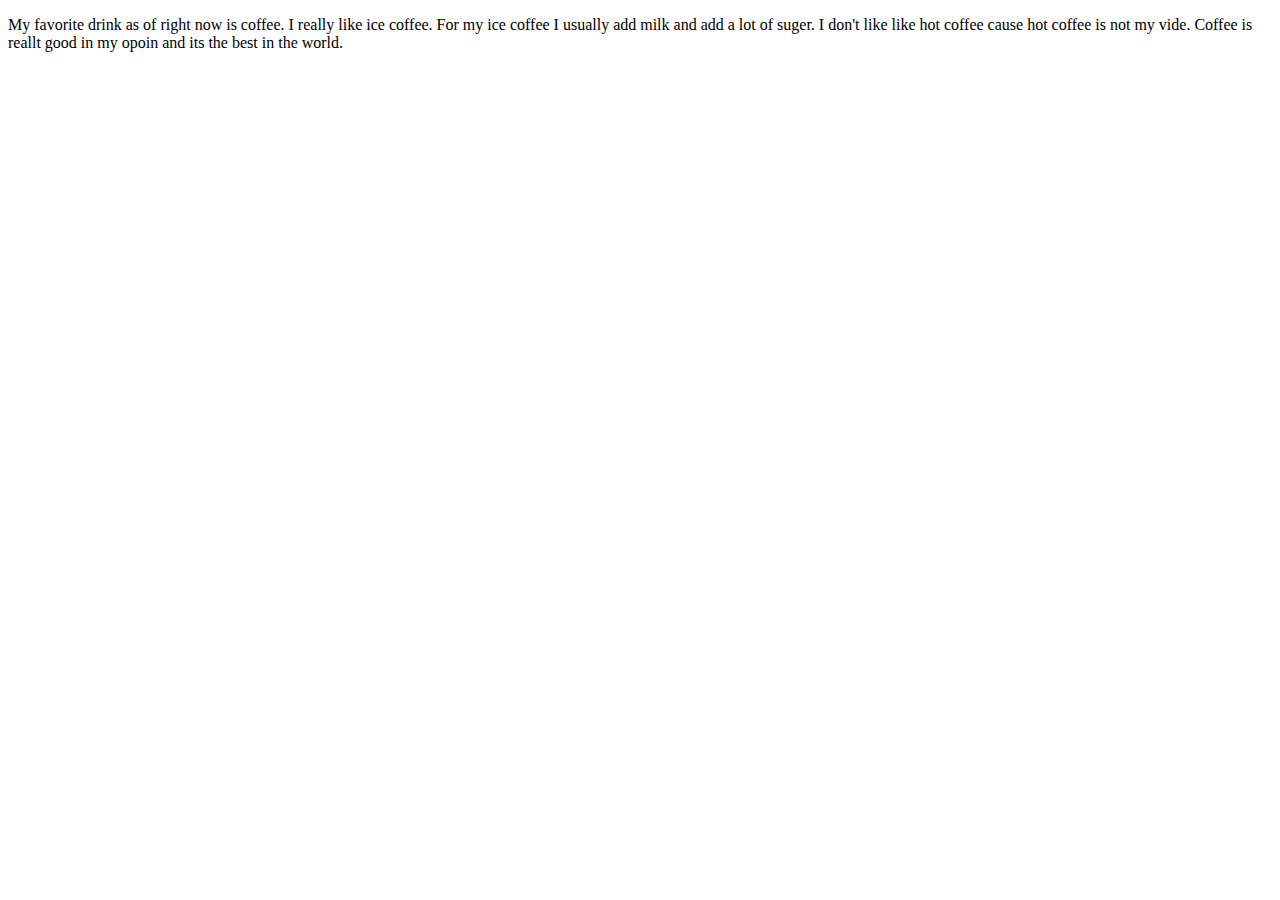
<file: chapter1/index.html>
<!DOCTYPE html>
<html lang="en">
<head>
    <meta charset="UTF-8">
    <meta name="viewport" content="width=device-width, initial-scale=1.0">
    <title>Document</title>
</head>
<body>
        <p> My favorite drink as of right now is coffee. I really like ice coffee. For my ice coffee I usually add milk and add a lot of suger. I don't like like hot coffee cause hot coffee is not my vide. Coffee is reallt good in my opoin and its the best in the world.    </p>
</body>
</html>
</file>
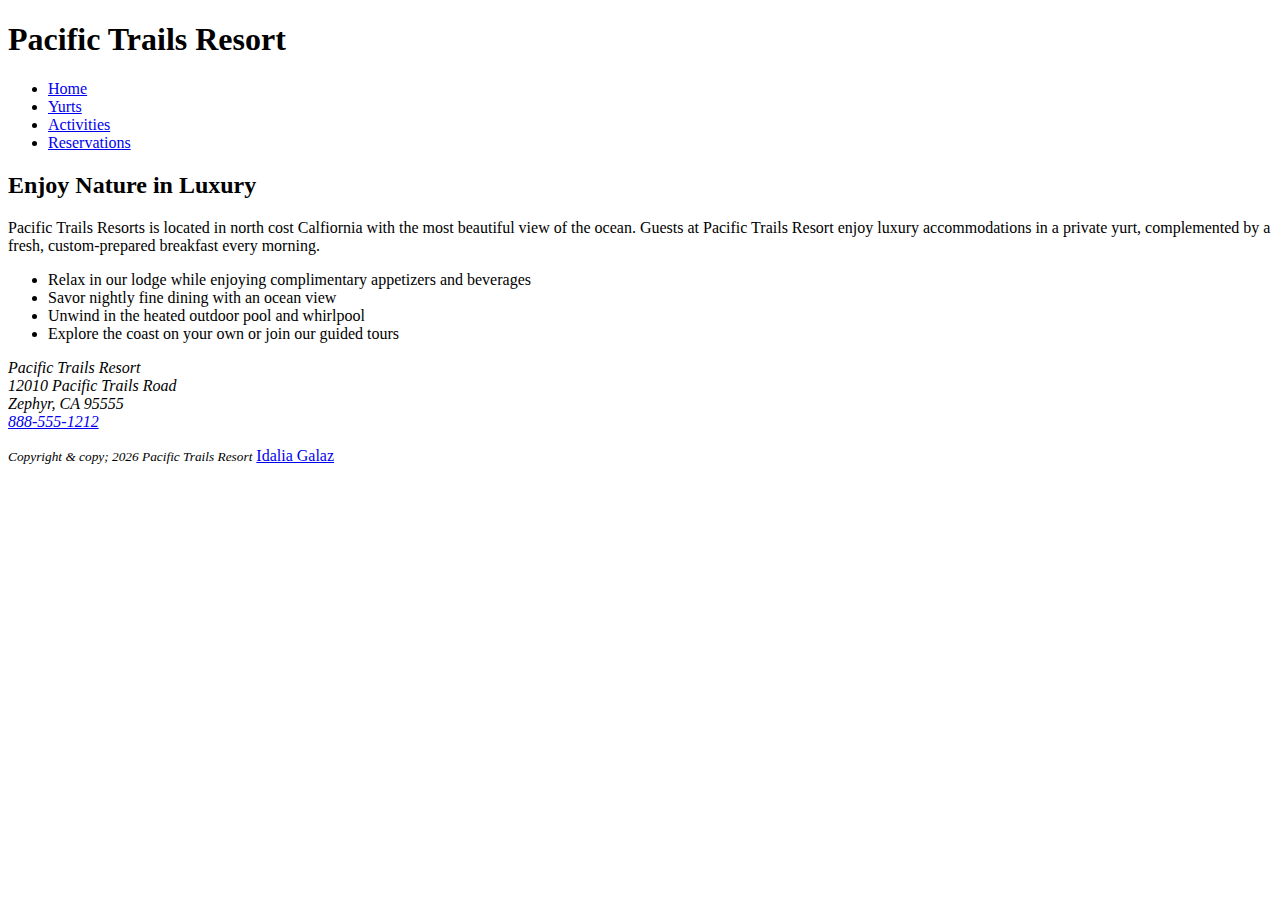
<file: chapter2/pacific/index.html>
<!DOCTYPE html>
<html lang="en">
<head>
    <meta charset="UTF-8">
    <meta name="viewport" content="width=device-width, initial-scale=1.0">
    <title> Pacific Trails Resort </title>
</head>

<body>
 <header>
    <h1>Pacific Trails Resort</h1>
 </header> 
 <!-- nav>ul*4a -->
 <nav><ul>
    <li><a href="index.html">Home</a></li>
    <li><a href="yurts.html">Yurts</a></li>
    <li><a href="activities.html">Activities</a></li>
    <li><a href="reservations.html">Reservations</a></li>
 </ul></nav>

 <!-- mian>h2{}+p{} -->
 <main>
 <h2>Enjoy Nature in Luxury</h2>
 <p> Pacific Trails Resorts is located in north cost Calfiornia 
    with the most beautiful view of the ocean. Guests at Pacific
    Trails Resort enjoy luxury accommodations in a private yurt, 
    complemented by a fresh, custom-prepared breakfast every morning.
 </p> 
  <!-- ul>li*4 -->
<ul>
    <li>
        Relax in our lodge while enjoying complimentary appetizers and 
        beverages</li>
    <li>Savor nightly fine dining with an ocean view</li>
    <li>Unwind in the heated outdoor pool and whirlpool</li>
    <li>Explore the coast on your own or join our guided tours</li>
</ul>
<!-- address>p -->
<address>
Pacific Trails Resort <br>
    12010 Pacific Trails Road <br>
Zephyr, CA 95555 <br>
<a href="tel:888-555-1212">888-555-1212</a><br> </address>
 </main> 
    
<!-- footer>p*2 --> 
    <footer> <p><small><i>Copyright & copy; 2026 Pacific Trails Resort</i></small>
 <a href="https://mail.google.com/mail/?view=cm&fs=1&to=idaliagalaz@gmail.com" target="_blank"> Idalia Galaz </a> 
</p></footer> 

</body>

</html>
</file>
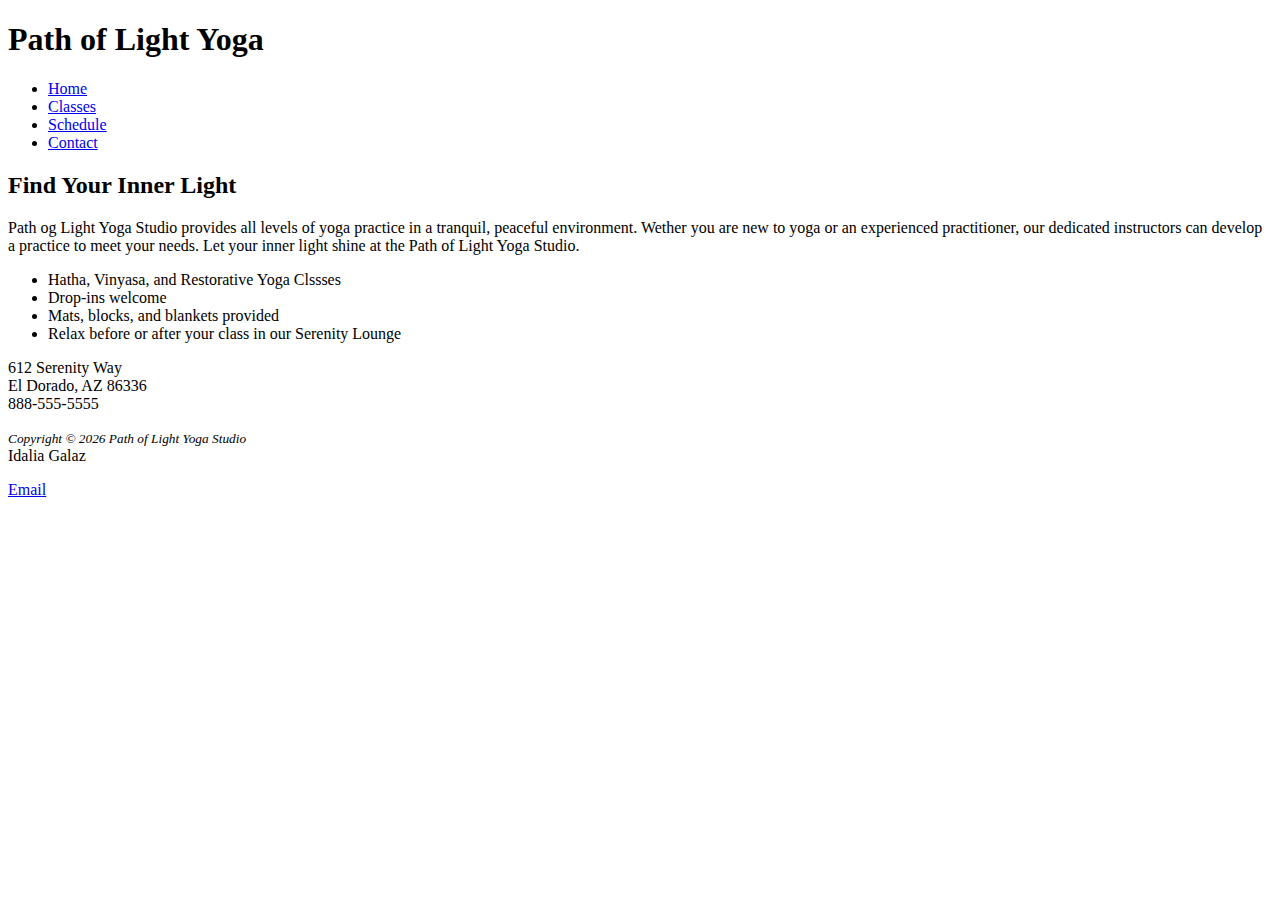
<file: chapter3/yoga/index.html>
<!DOCTYPE html>
<html lang="en">
<head>
    <meta charset="UTF-8">
    <meta name="viewport" content="width=device-width, initial-scale=1.0">
    <title>Path of Light Yoga Studio</title>
</head>
<body>
    <!-- header>h1{} -->
  <header><h1>Path of Light Yoga</h1></header>  

  <!-- ul>li*4>a -->
  <nav>
    <ul>
    <li><a href="index.html">Home</a></li>
    <li><a href="classes.html">Classes</a></li>
    <li><a href="Schedule.html">Schedule</a></li>
    <li><a href="Contact.html">Contact</a></li>
  </ul>
</nav>
<!-- main>h2{Find Your Inner Light} -->
<main>
    <h2>Find Your Inner Light</h2>
    <P> Path og Light Yoga Studio provides all levels of yoga practice in a tranquil,
    peaceful environment. Wether you are new to yoga or an experienced practitioner,
    our dedicated instructors can develop a practice to meet your needs. Let your inner 
    light shine at the Path of Light Yoga Studio.
  </P>
  
  <!-- ul>li*4 -->
  <ul>
    <li>Hatha, Vinyasa, and Restorative Yoga Clssses</li>
    <li>Drop-ins welcome</li>
    <li>Mats, blocks, and blankets provided</li>
    <li>Relax before or after your class in our Serenity Lounge</li>
  </ul>

  <div>
    <p>612 Serenity Way <br>
    El Dorado, AZ 86336 <br>
  888-555-5555
</p>
  </div>
</main>

<footer>
  <p> <small><i>Copyright &copy; 2026 Path of Light Yoga Studio</i></small
    > <br> Idalia Galaz </p>
    <a href="https://mail.google.com/mail/?view=cm&fs=1&to=idaliagalaz@gmail.com" target="_blank"> Email </a>
</footer>

</body>
</html>
</file>
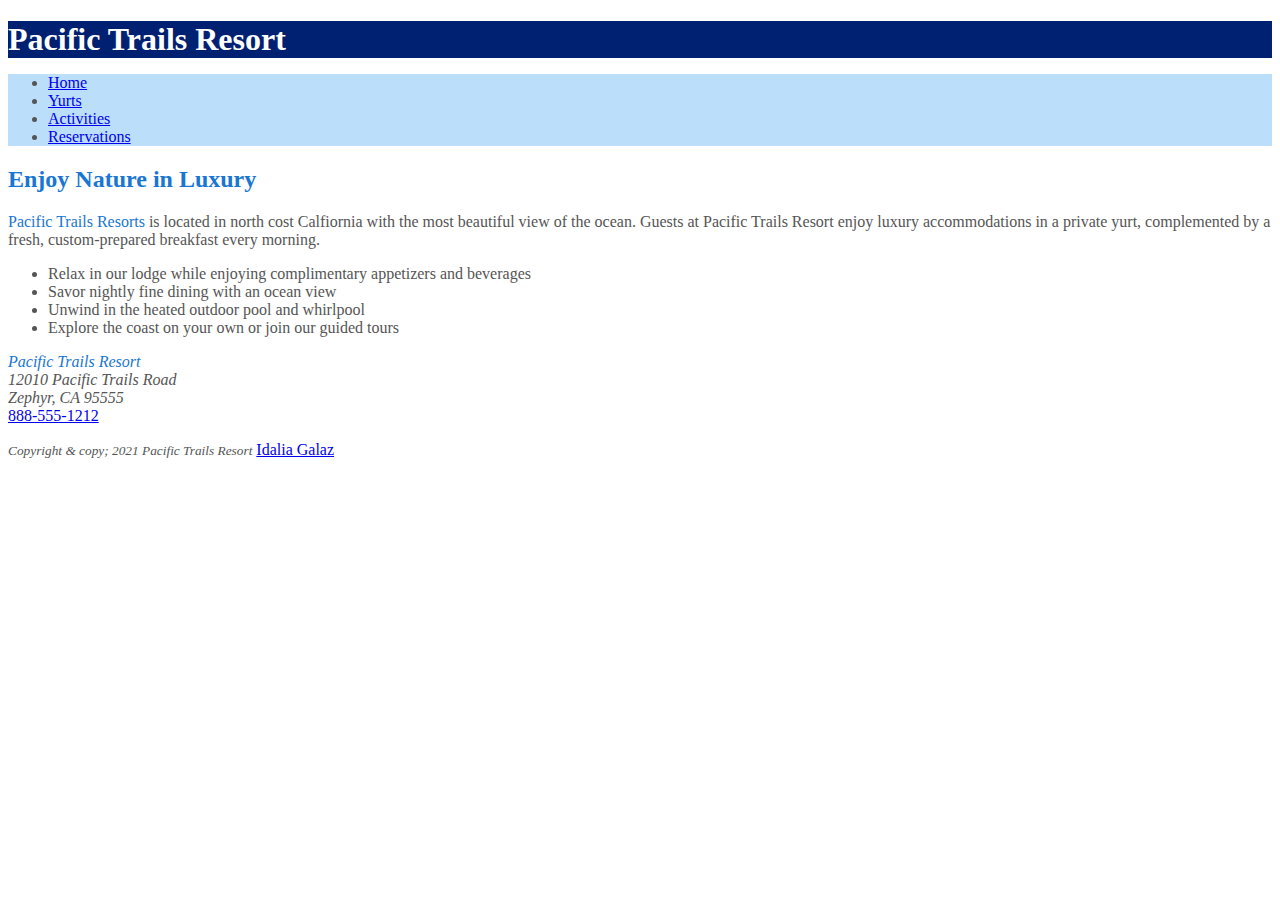
<file: chapter4/ch4pacific/index.html>
<!DOCTYPE html>
<html lang="en">
<head>
    <meta charset="UTF-8">
    <meta name="viewport" content="width=device-width, initial-scale=1.0">
    <title> Pacific Trails Resort </title>
    <link rel="stylesheet" href="pacific.css">
</head>

<body>
 <header>
    <h1>Pacific Trails Resort</h1>
 </header> 
 <!-- nav>ul*4a -->
 <nav><ul>
    <li><a href="index.html">Home</a></li>
    <li><a href="yurts.html">Yurts</a></li>
    <li><a href="activities.html">Activities</a></li>
    <li><a href="reservations.html">Reservations</a></li>
 </ul></nav>

 <!-- mian>h2{}+p{} -->
 <main>
 <h2>Enjoy Nature in Luxury</h2>
 <p> <span class="resort">Pacific Trails Resorts</span> is located in north cost Calfiornia 
    with the most beautiful view of the ocean. Guests at Pacific
    Trails Resort enjoy luxury accommodations in a private yurt, 
    complemented by a fresh, custom-prepared breakfast every morning.
 </p> 
  <!-- ul>li*4 -->
<ul>
    <li>
        Relax in our lodge while enjoying complimentary appetizers and 
        beverages</li>
    <li>Savor nightly fine dining with an ocean view</li>
    <li>Unwind in the heated outdoor pool and whirlpool</li>
    <li>Explore the coast on your own or join our guided tours</li>
</ul>
<!-- address>p -->
<address>
<span class="resort">Pacific Trails Resort</span> <br>
    12010 Pacific Trails Road <br>
Zephyr, CA 95555 <br>


</address>


<a href="tel:888-555-1212">888-555-1212</a><br>
</p>
 </main> 
 <!-- footer>p*2 -->
 <footer>
    <p><small><i>Copyright & copy; 2021 Pacific Trails Resort</i></small>
    <a href="https://mail.google.com/mail/?view=cm&fs=1&to=idaliagalaz@gmail.com" target="_blank"> Idalia Galaz </a>
   
 </footer>

</body>
</html>
</file>
<file: chapter4/ch4pacific/pacific.css>
body 
{background-color: #fff; /* bgc#ff */
color: #555; /*c#fff */}

header
{background-color: #002171; /* bgc#002171 */
color: #fff; /* c#fff */}

nav
{background-color:#bbdefb ; /* bagc#bbdefb */ }

h1{margin-bottom: 0;      /* mb0 */  }

h2{color: #1976d2;  /* c#1976d2 */ }

dt {color: #002171 /* c#002171 */ }

.resort {color: #1976d2; /* c#1976d2 */ }
</file>
